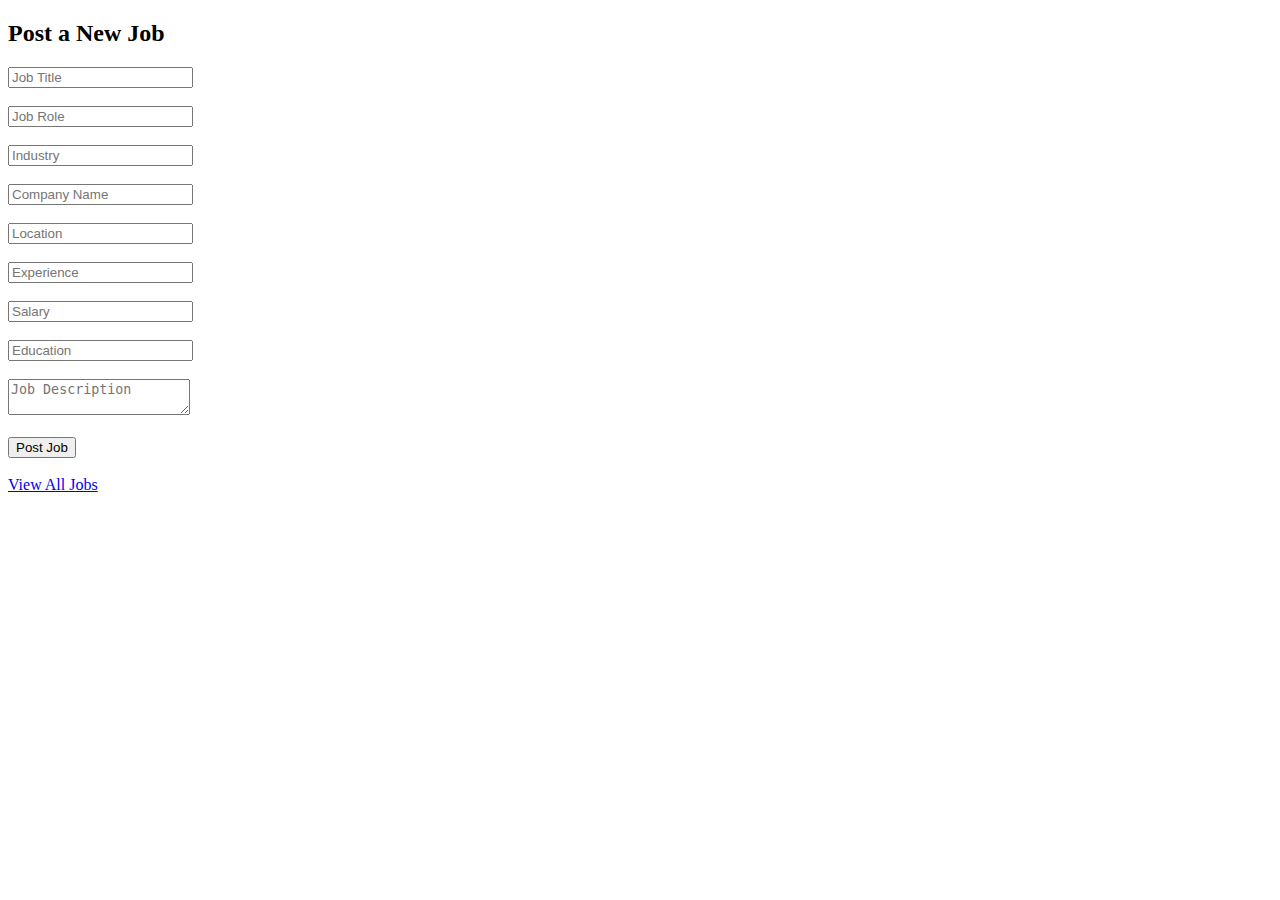
<file: templates/post_job.html>
<!DOCTYPE html>
<html>
<head>
    <title>Post Job</title>
</head>
<body>
    <h2>Post a New Job</h2>
    <form method="POST">
        <input type="text" name="title" placeholder="Job Title" required><br><br>
        <input type="text" name="role" placeholder="Job Role" required><br><br>
        <input type="text" name="industry" placeholder="Industry" required><br><br>
        <input type="text" name="company" placeholder="Company Name" required><br><br>
        <input type="text" name="location" placeholder="Location" required><br><br>
        <input type="text" name="experience" placeholder="Experience" required><br><br>
        <input type="text" name="salary" placeholder="Salary" required><br><br>
        <input type="text" name="education" placeholder="Education" required><br><br>
        <textarea name="description" placeholder="Job Description" required></textarea><br><br>
        <button type="submit">Post Job</button>
    </form>

    <br>
    <a href="{{ url_for('view_jobs') }}">View All Jobs</a>
</body>
</html>
</file>
